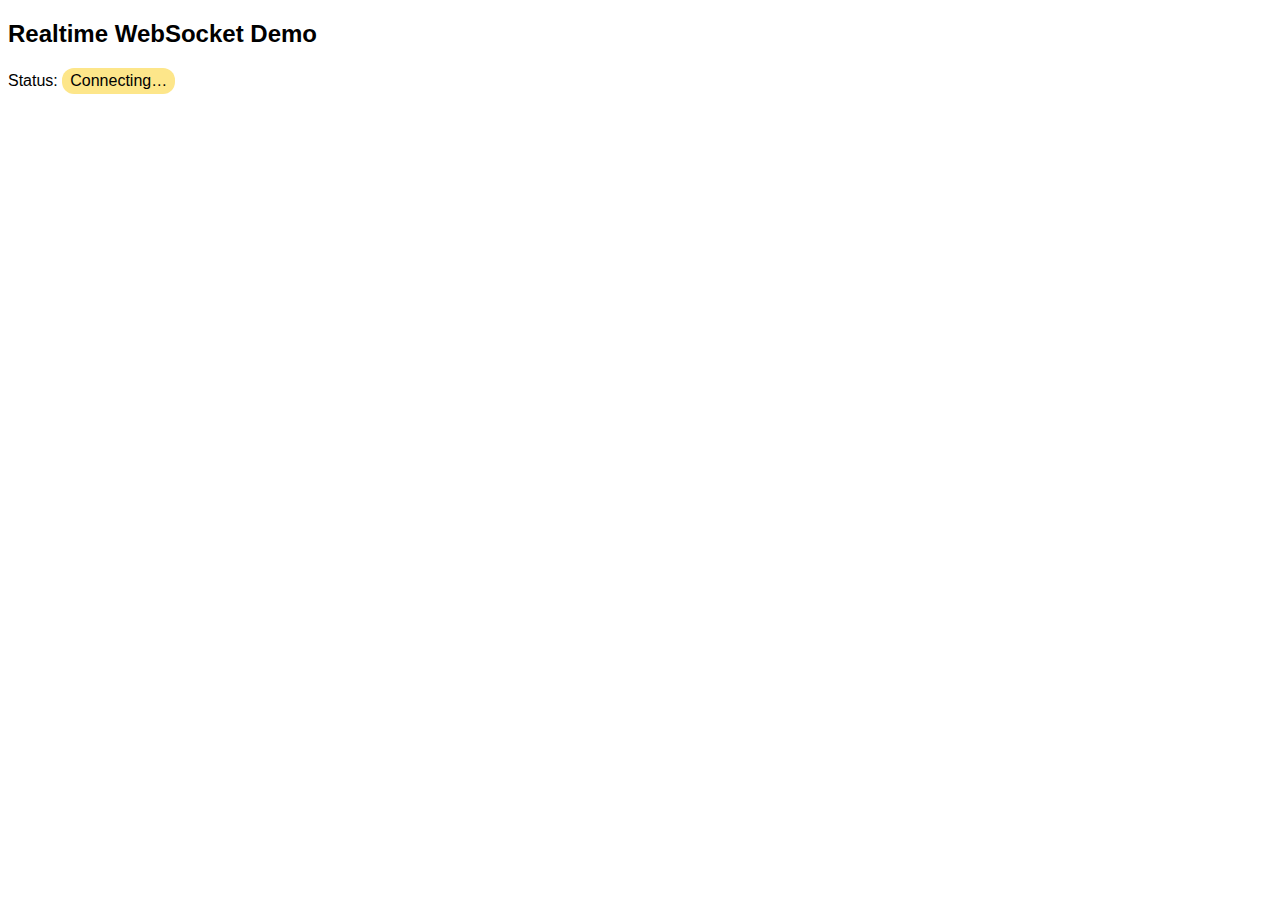
<file: app/client_demo.html>
<!doctype html>
<html><head><meta charset="utf-8"><title>WS Demo</title>
<style>body{font-family:sans-serif} .pill{padding:4px 8px;border-radius:12px;display:inline-block} .ok{background:#d1fae5} .warn{background:#fde68a} .bad{background:#fecaca}</style>
</head><body>
<h2>Realtime WebSocket Demo</h2>
<div>Status: <span id="status" class="pill warn">Connecting…</span></div>
<pre id="log"></pre>
<script>
let ws, tries=0;
const statusEl=document.getElementById('status');
const logEl=document.getElementById('log');
function log(x){ logEl.textContent += x + '\n'; logEl.scrollTop = logEl.scrollHeight; }
function connect(){
  const backoff = Math.min(10000, 1000 * Math.pow(2, tries));
  statusEl.textContent = tries? `Reconnecting in ${backoff/1000}s…` : 'Connecting…';
  statusEl.className = 'pill warn';
  setTimeout(()=>{
    ws = new WebSocket(`ws://${location.host}/ws?topics=stock,alerts`);
    ws.onopen = ()=>{ tries=0; statusEl.textContent='Connected'; statusEl.className='pill ok'; };
    ws.onmessage = ev => { log(ev.data); };
    ws.onclose = ()=>{ tries++; statusEl.textContent='Disconnected'; statusEl.className='pill bad'; connect(); };
    ws.onerror = ()=>{ try{ws.close()}catch(e){} };
  }, backoff);
}
connect();
</script>
</body></html>
</file>
